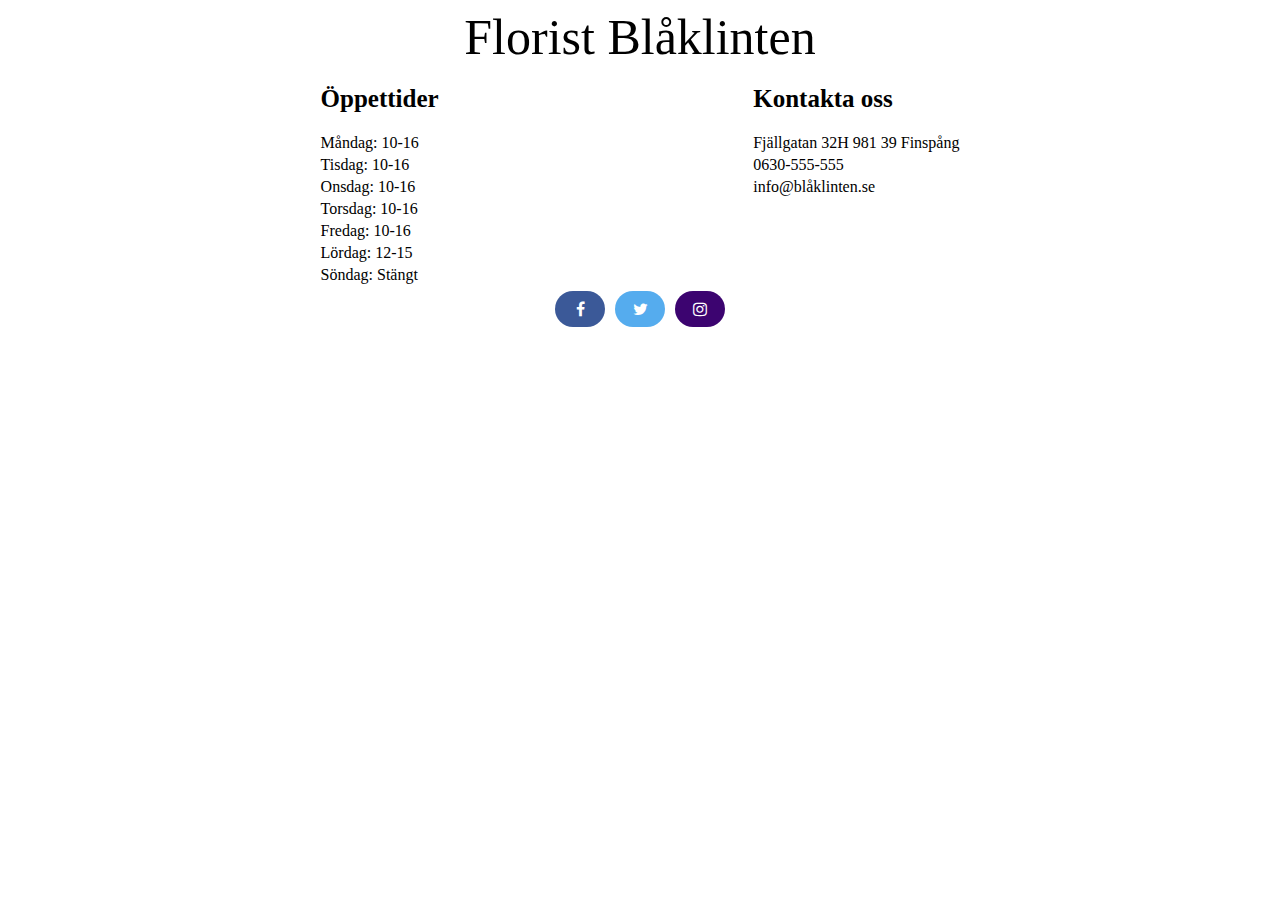
<file: index.html>
<!DOCTYPE html>
<html lang="en">
<head>
    <link rel="stylesheet" href="assets/css/style.css">
    <link rel="stylesheet" href="https://cdnjs.cloudflare.com/ajax/libs/font-awesome/4.7.0/css/font-awesome.min.css">
    <meta charset="UTF-8">
    <meta http-equiv="X-UA-Compatible" content="IE=edge">
    <meta name="viewport" content="width=device-width, initial-scale=1.0">
    <title>Florist Blåklinten</title>
</head>
<body>
    <header>Florist Blåklinten</header>
    
    <div class="container">
        <div class="openTime">
            <h1>Öppettider</h1>
            <a>Måndag: 10-16</a>
            <a>Tisdag: 10-16</a>
            <a>Onsdag: 10-16</a>
            <a>Torsdag: 10-16</a>
            <a>Fredag: 10-16</a>
            <a>Lördag: 12-15</a>
            <a>Söndag: Stängt</a>
        </div>
        <div class="contact">
            <h1>Kontakta oss</h1>
            <a href="https://www.google.se/maps/search/Fj%C3%A4llgatan+32H+981+39+Finsp%C3%A5ng/@63.0047548,9.0461447,5z/data=!3m1!4b1">Fjällgatan 32H 981 39 Finspång</a>
            <a href="tel:0630-555-555">0630-555-555</a>
            <a href="mailto:info@blåklinten.se">info@blåklinten.se</a>
        </div>
    </div>

    
    <!-- footer -->
    <div class="footer">
        <div>
            <a href="https://www.facebook.com/ntiuppsala" target="_blank" class="fa fa-facebook"></a>
        </div>
        <div>
            <a href="https://twitter.com/ntiuppsala" target="_blank" class="fa fa-twitter"></a>
        </div>
        <div>
            <a href="https://instagram.com/ntiuppsala" target="_blank" class="fa fa-instagram"></a>
        </div>
    </div>
</body>
</html>
</file>
<file: assets/css/style.css>
a, li, h1{
  text-decoration: none;
  list-style: none;
  padding: 2px;
}

header{
  font-size: 50px;
  text-align: center;
}

span{
  text-decoration: underline;
  font-weight: bold;
}

.container{
  width: 100%;
  display: flex;
  justify-content: space-evenly;
}

.openTime{
  display: flex;
  flex-direction: column;
}

.openTime h1{
  font-size: 25px;
}

.openTime p{
  font-size: 20px;
}

.contact{
  display: flex;
  flex-direction: column;
}

.contact h1{
  font-size: 25px;
}

.contact a{
  color: black;
}


/* footer */
.footer {
  display: flex;
  justify-content: center;
  width: 100%;
  height: 75px;
  bottom: 0;
  left: 0;
  right: 0;
}

/* social media */
.fa {
  text-align: center;
  padding: 10px;
  font-size: 30px;
  width: 30px;
  text-decoration: none;
  margin: 5px 5px;
  border-radius: 100px;
  }
  
  .fa:hover {
      opacity: 0.7;
  }

.fa-facebook {
    background: #3B5998;
    color: white;
  }
  
  .fa-twitter {
    background: #55ACEE;
    color: white;
  }
  
  .fa-instagram {
    background: #3c0470;
    color: white;
  }
</file>
